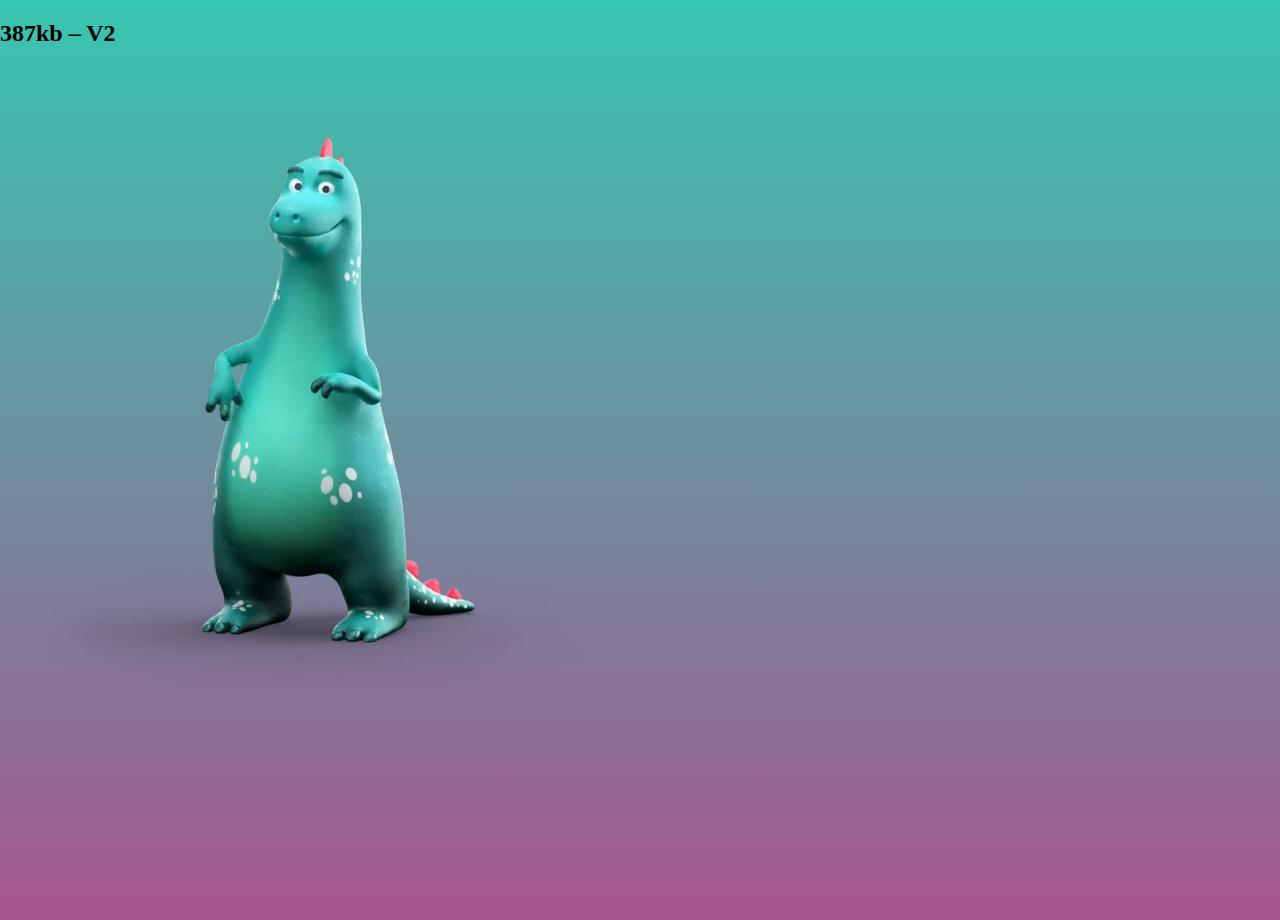
<file: docs/index.html>
<!DOCTYPE html>
<html lang="de">
  <head>
    <meta charset="utf-8">
    <title>video-test</title>
    <link rel="stylesheet" href="style.css">

    <script src="./seeThru.min.js"></script>
    <meta name="viewport" content="width=620, initial-scale=1.0">

  </head>
  <body>
    <div class="video-container">
      <h2>387kb – V2</h2>
      <!-- <source src="./movie/profile_400k_vp8.webm" type='video/webm'/ -->

      <video id="demo" class="alpha" autoplay="" playsinline="" loop="" muted="" oncanplay="this.play()" onended="this.play()" crossorigin="anonymous">

      	<source src="./movie/profile_400k.mp4" type="video/mp4" />
      </video>
    </div>

    <script src="script.js"></script>

  </body>
</html>
</file>
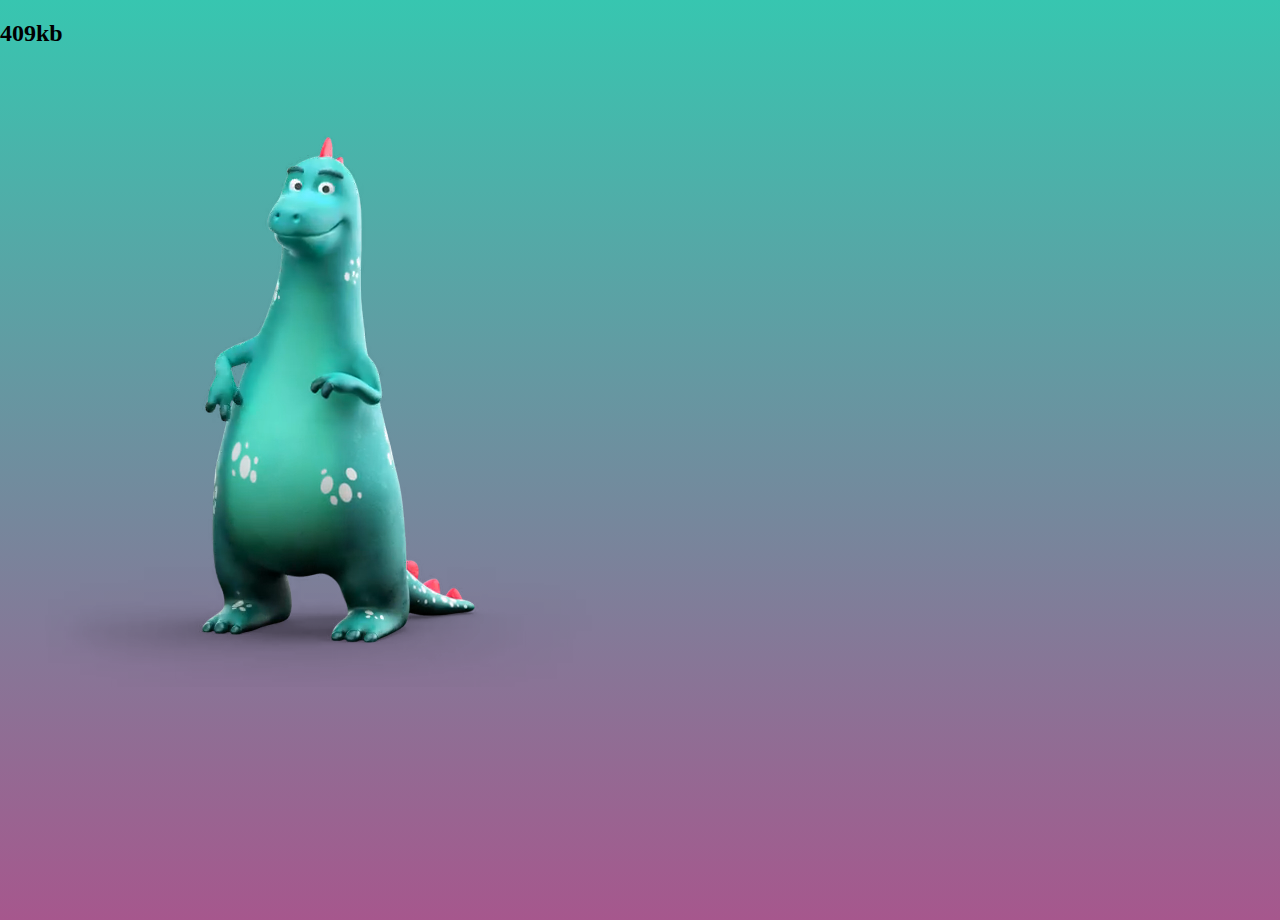
<file: docs/src/index.html>
<!DOCTYPE html>
<html lang="de">
  <head>
    <meta charset="utf-8">
    <title>video-test</title>
    <link rel="stylesheet" href="style.css">

    <script src="./seeThru.min.js"></script>

  </head>
  <body>
    <div class="video-container">
      <h2>409kb</h2>

      <video id="demo" class="alpha" autoplay playsinline loop muted >
        <!-- <source src="./movie/profile_400k_vp8.webm" type='video/webm'/ -->
      	<source src="./movie/profile_400k.mp4" type="video/mp4">
      </video>
    </div>

    <script src="script.js"></script>

  </body>
</html>
</file>
<file: docs/style.css>
body {
  margin: 0;
  padding: 0;
  background: linear-gradient(0deg, #a6578d 0%, #37c6b0 100%);
  height: 100vh;
}
</file>
<file: docs/src/style.css>
body {
  margin: 0;
  padding: 0;
  background: linear-gradient(0deg, #a6578d 0%, #37c6b0 100%);
  height: 100vh;
}
</file>
